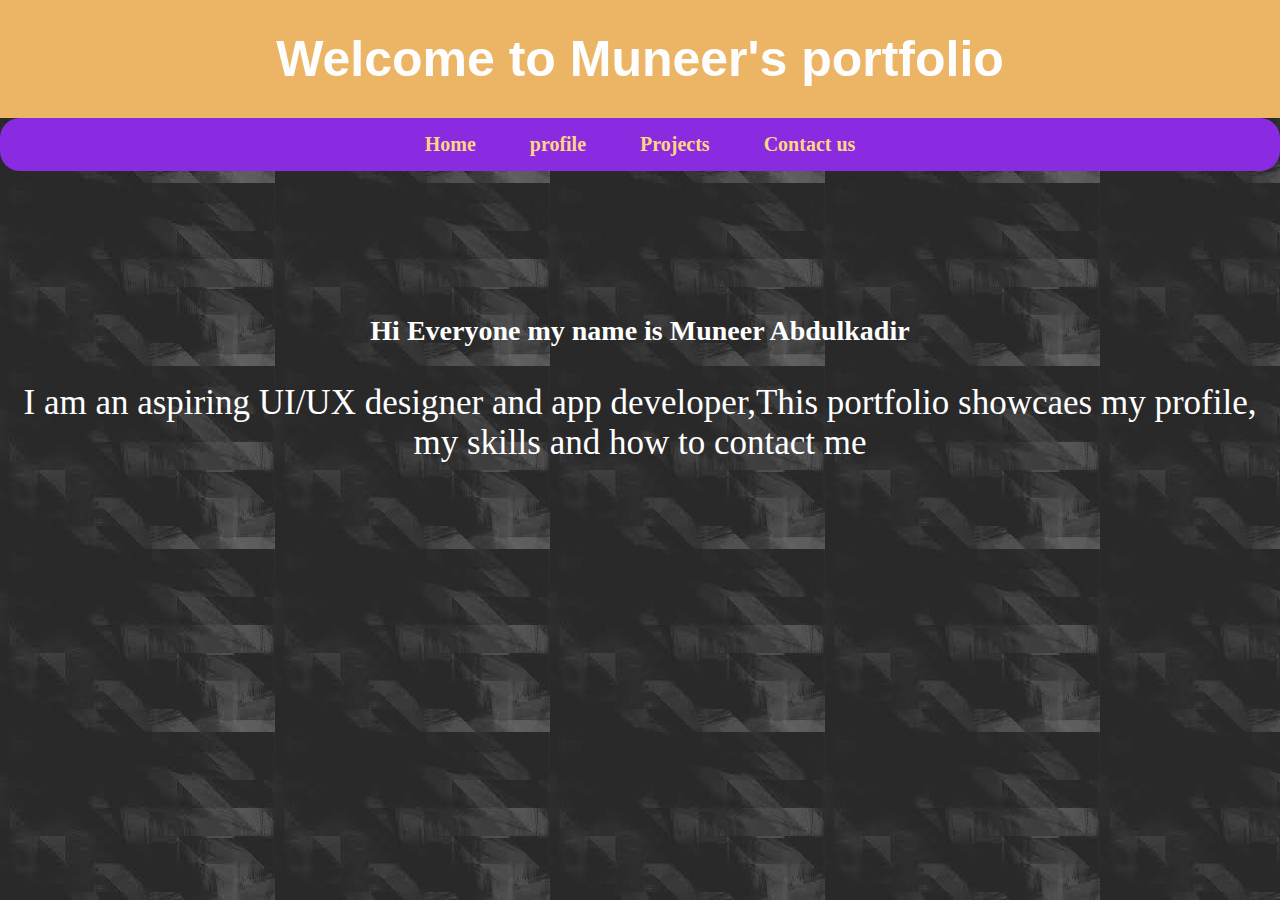
<file: Index.html>
<!DOCTYPE html>
<html lang="en">
    <head>
        <meta charset="UTF-8">
        <title>Home/My portfolio</title>
        <link rel="stylesheet" href="style.css">

    </head>
    <body>
        <header>
            <h1>Welcome to Muneer's portfolio</h1>
            <nav>
                <div>
                <a href="index.html">Home</a>
                <a href="profile.html">profile</a>
                <a href="projects.html">Projects</a>
                <a href="Contactus.html">Contact us</a>
            </div>
            </nav>
        </header>
        <main>
            <section class="intro-section">
                <h2 id="words">Hi Everyone my name is Muneer Abdulkadir</h2>
                <p class="intro-text">I am an aspiring UI/UX designer and app developer,This portfolio showcaes my profile, my skills and how to contact me</p>
            
            </section>
                
                </section>
        </main>
    </body>
</html>
</file>
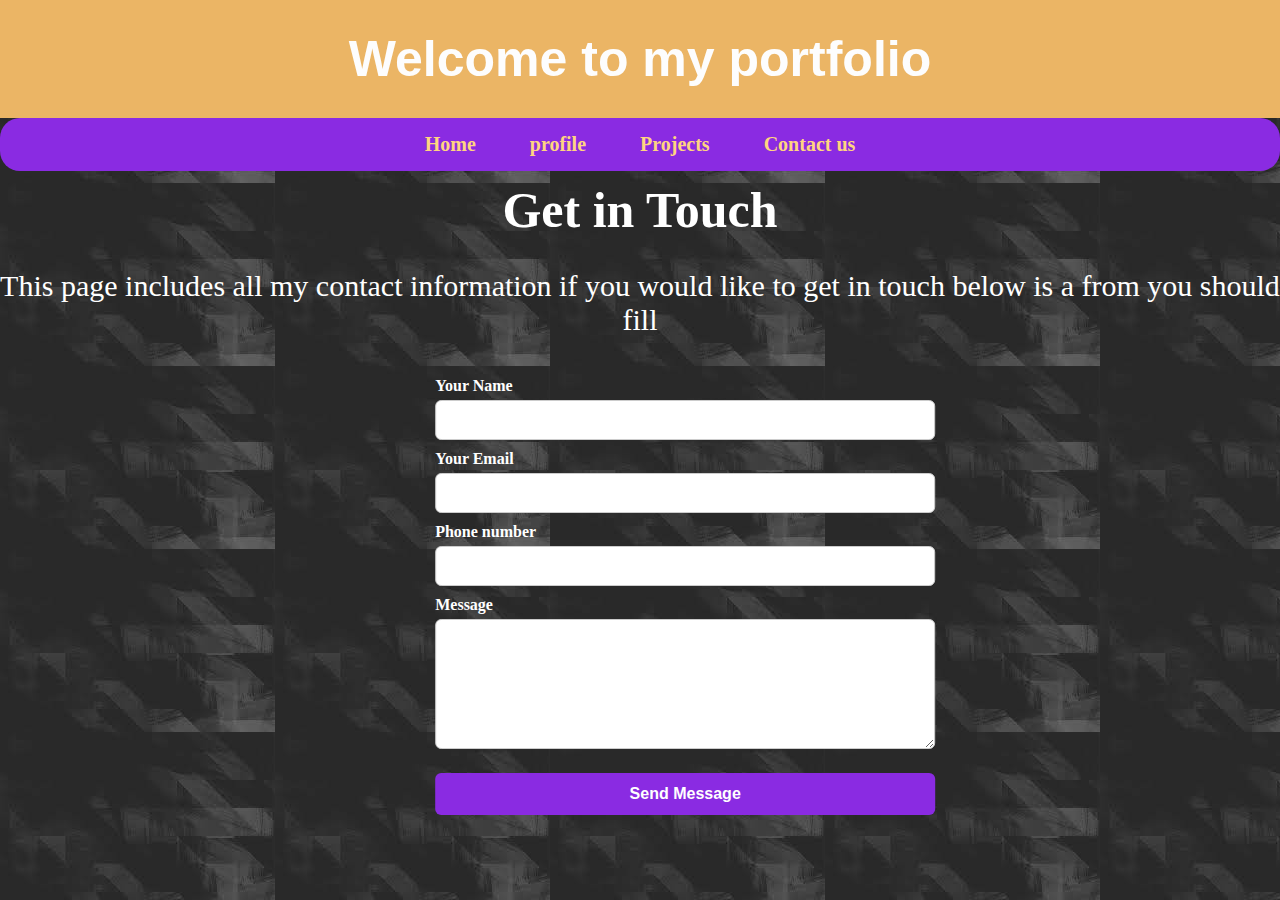
<file: Contactus.html>
<!DOCTYPE html>
<html lang="en">
    <head>
        <meta charset="UTF-8">
        <title>Home/My portfolio</title>
        <link rel="stylesheet" href="style.css">

    </head>
    <body>
        <header>
            <h1>Welcome to my portfolio</h1>
            <nav>
                <a href="index.html">Home</a>
                <a href="profile.html">profile</a>
                <a href="projects.html">Projects</a>
                <a href="Contactus.html">Contact us</a>
            </nav>
        </header>
        <main>
            <section class="contact-us">
                <h2>Get in Touch</h2>
                <p class="contact-info">This page includes all my contact information if you would like to get in touch below is a from you should fill</p>
            
            
                
                </section>
                <div id="formdiv">
                <form action="#" method="post" class="contact-form">
                    <label for="name">Your Name</label>
                    <input type="text" id="name" name="name" required>
    
                    <label for="email">Your Email</label>
                    <input type="email" id="email" name="email" required>
    
                    <label for="number">Phone number</label>
                    <input type="number" id="number" name="number" required>
    
                    <label for="message">Message</label>
                    <textarea id="message" name="message" rows="6" required></textarea>
    
                    <button type="submit" id="formbutton">Send Message</button>
                </form>
            </div>
        </main>
    </body>
</html>
</file>
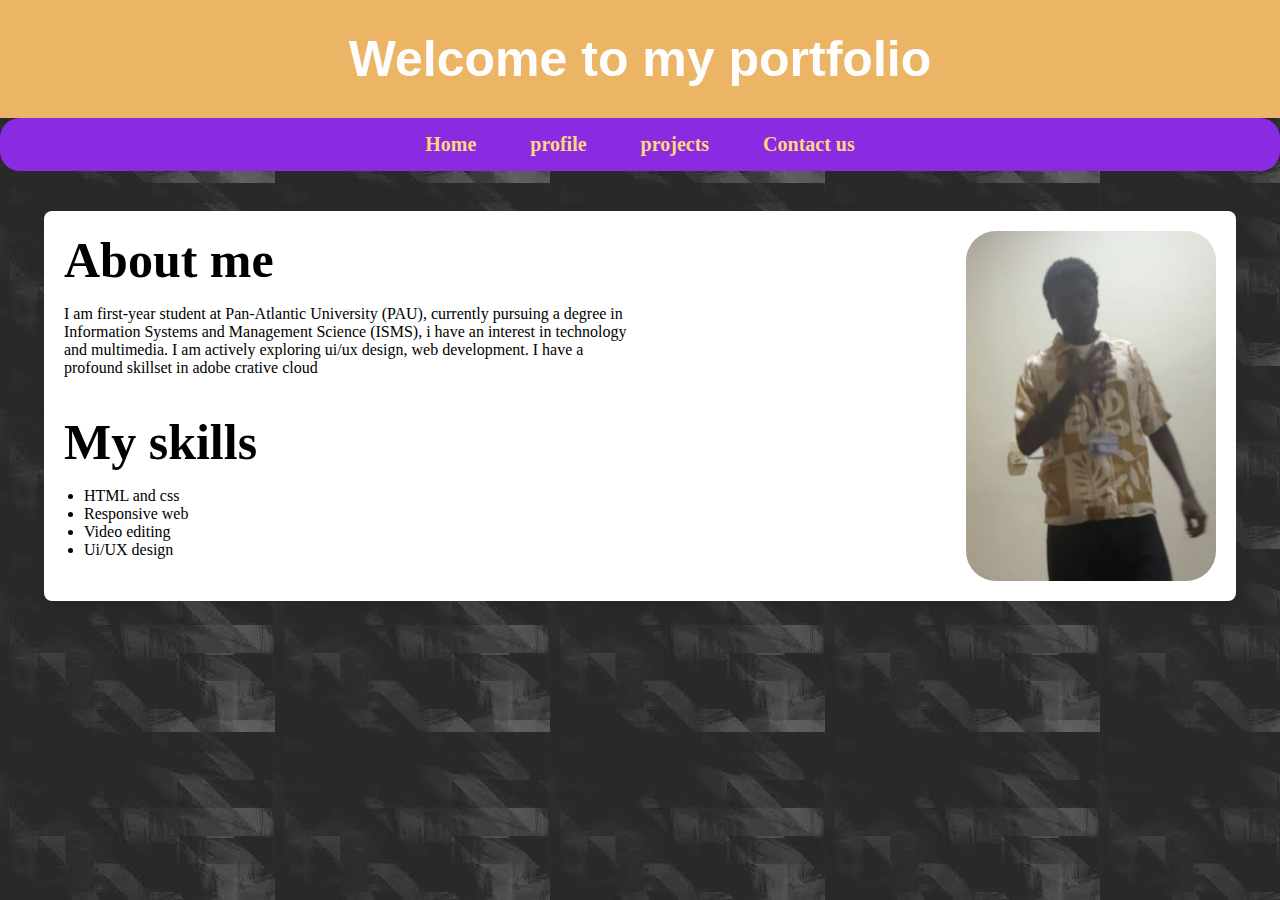
<file: profile.html>
<!DOCTYPE html>
<html lang="en">
  <head>
    <meta charset="UTF-8" />
    <title>Home/My portfolio</title>
    <link rel="stylesheet" href="style.css" />
  </head>
  <body>
    <header>
      <h1>Welcome to my portfolio</h1>
      <nav>
        <a href="index.html">Home</a>
        <a href="profile.html">profile</a>
        <a href="projects.html">projects</a>
        <a href="Contactus.html">Contact us</a>
      </nav>
    </header>
    <main>
      <section class="introsection">
        <div class="introsection_text">
          <div>
            <h2>About me</h2>
            <p>
              I am first-year student at Pan-Atlantic University (PAU),
              currently pursuing a degree in Information Systems and Management
              Science (ISMS), i have an interest in technology and multimedia. I
              am actively exploring ui/ux design, web development. I have a
              profound skillset in adobe crative cloud
            </p>
          </div>
          <div>
            <h2>My skills</h2>
            <ul class="Myskillslist">
              <li>HTML and css</li>
              <li>Responsive web</li>
              <li>Video editing</li>
              <li>Ui/UX design</li>
            </ul>
          </div>
        </div>
        <img src="69519.jpg" alt="My profile picture" class="profile_img" />
      </section>
    </main>
  </body>
</html>
</file>
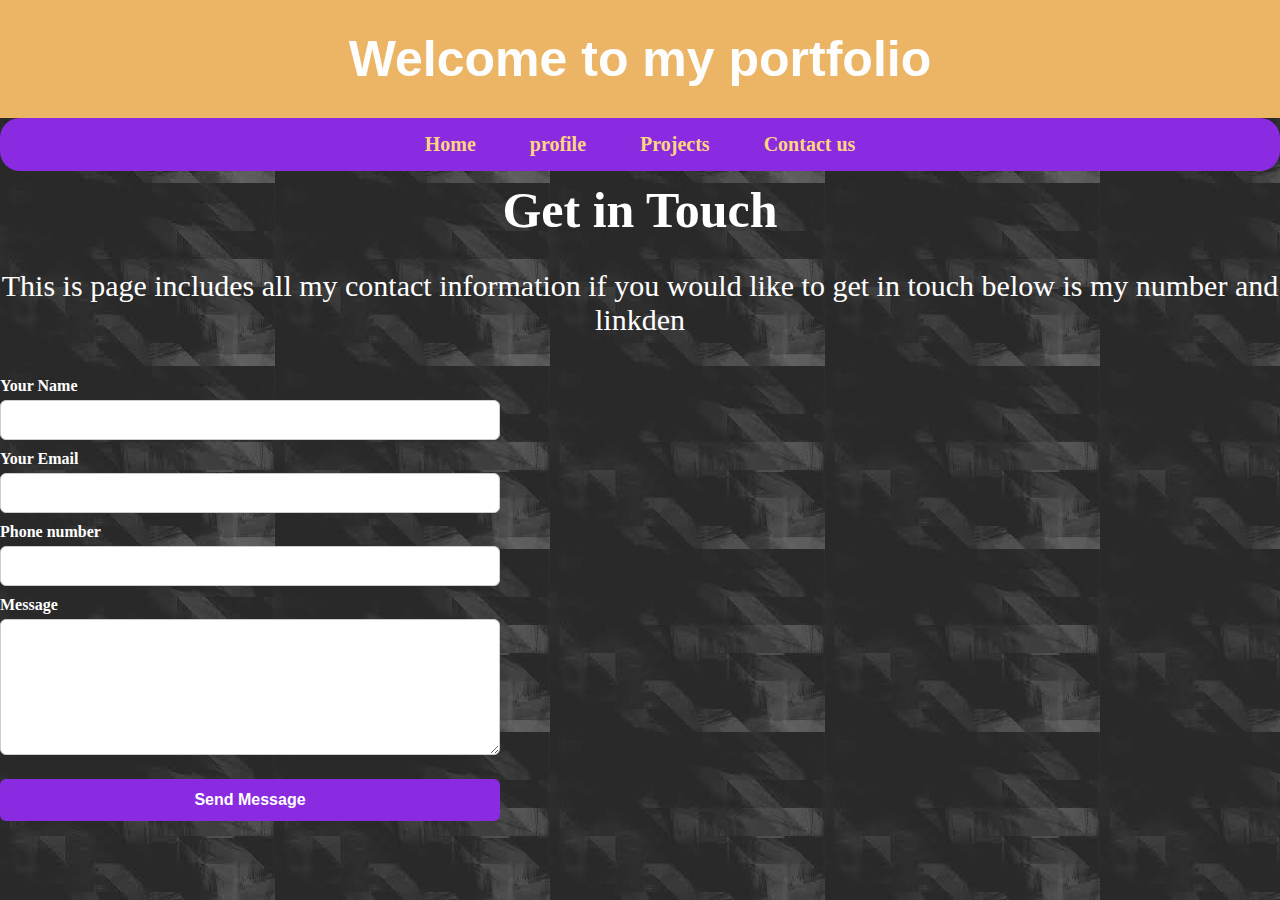
<file: profile/Contact us.html>
<!DOCTYPE html>
<html lang="en">
    <head>
        <meta charset="UTF-8">
        <title>Home/My portfolio</title>
        <link rel="stylesheet" href="style.css">

    </head>
    <body>
        <header>
            <h1>Welcome to my portfolio</h1>
            <nav>
                <a href="index.html">Home</a>
                <a href="profile.html">profile</a>
                <a href="projects.html">Projects</a>
                <a href="Contact us.html">Contact us</a>
            </nav>
        </header>
        <main>
            <section class="contact-us">
                <h2>Get in Touch</h2>
                <p class="contact-info">This is page includes all my contact information if you would like to get in touch below is my number and linkden </p>
            
            
                
                </section>
                <form action="#" method="post" class="contact-form">
                    <label for="name">Your Name</label>
                    <input type="text" id="name" name="name" required>
    
                    <label for="email">Your Email</label>
                    <input type="email" id="email" name="email" required>
    
                    <label for="number">Phone number</label>
                    <input type="number" id="number" name="number" required>
    
                    <label for="message">Message</label>
                    <textarea id="message" name="message" rows="6" required></textarea>
    
                    <button type="submit">Send Message</button>
                </form>
        </main>
    </body>
</html>
</file>
<file: style.css>
h1{
    color:rgb(253, 253, 253);
    text-align: center;
    background-color:#ebb565;
    font-size: 50px;
    margin: 0;
    font-family: Arial, Helvetica, sans-serif;
    border-width: 10px;
    padding: 30px;
}
nav{
   background-color:#8A2BE2; 
   color: rgb(255, 255, 255);
   text-align: center;
   margin-top: 0px;
   margin-bottom: 10px;
   padding: 15px;
   font: 40px;
   border-radius: 20px;
}
nav a{
    color:#FFD580;
    text-decoration: wavy;
    font-weight: bold;
    font-size: 20px;
    margin: 0 25px;
}
nav a:hover{
    color: white;
}
.introductory{
    text-align: left;
    padding: 20px 20px;
    margin-top: 0;
    
}
.intro-section{
    text-align: center;
    display: flex;
    flex-direction: column;
    justify-content: center;
    height: 50vh;
    font-size: 35px;
    

}
.intro-text{
    color: #ffffff;
}

.intro-section h2 {
    font-size: 28px;
    margin-bottom: 1px;
    color: #ffffff;
    margin-top: 0;
    text-align: center;
  }
  .skills-section h2{
    text-align: left;

}
  
  .introsection {
    max-width: 90%;       
    margin: 40px auto 40px auto;
    padding: 20px;
    background-color: #ffffff;
    border-radius: 8px;
    box-shadow: 0 2px 8px rgba(0,0,0,0.1);
    text-align: left;
    display: flex;
    flex-direction: row;
    justify-content: space-between;
  }
  .introsection_text {
    width: 50%;
    display: flex;
    flex-direction: column;
    gap: 20px;
  }
  .skillssection {
    max-width: 600px;
    margin: 0 auto 40px 40px; 
    padding: 20px;
    background-color: #ffffff;
    border-radius: 8px;
    box-shadow: 0 2px 8px rgba(0,0,0,0.1);
    text-align: left;
}

.Myskillslist {

    list-style-type: disc;
    padding-left: 20px;
}

.skills-list li {
    margin-bottom: 10px;
}
body{
    background-color: darkgrey;
    margin: 0;
    background-color: #6d0a86;
    background-image: url(download.jpg);
    
    
}

.profile_img {
    border-radius: 30px;
    width: 250px;
    height: 350px;
    object-fit: cover;
}

.project-main {
    display: flex;
    flex-direction: column;
    align-items: center;
    width: 100%;
    color: #ffffff;
}
.project-card > img {
    width: 400px;

}
.project-card{
    text-align: center;
    color: #ffffff;
}
.project-card:hover {
    transform: scale(1.05);
    box-shadow: 0 8px 16px rgba(0,0,0,0.2);
  }
.projectssection{
    display: flex;
    flex-direction: row;
    flex-wrap: wrap;
    justify-content: center;
    align-items: center;
    gap: 40px;

}
.contact-us{
    align-items: center;
    display: flex;
    flex-direction: column;
    text-align: center;
    color: #ffffff;
}
h2{
    font-size: 50px;
    margin: 0   ;
}
.contact-info{
    font-size: 30px;
}



#formdiv{
  transform: translate(34vw,0vh);
}
.contact-form label {
    display: block;
    margin: 10px 0 5px;
    font-weight: bold;
    color: white
}

.contact-form input,
.contact-form textarea {
    
    width: 500px;
    padding: 10px;
    border: 1px solid #ccc;
    border-radius: 6px;
    font-size: 16px;
    box-sizing: border-box;
}

.contact-form button {
    display: block;
    width: 500px;
    padding: 12px;
    background-color: #8A2BE2;
    color: #fff;
    
    font-size: 16px;
    font-weight: bold;
    border: none;
    border-radius: 6px;
    margin-top: 20px;
    cursor: pointer;
}

.contact-form button:hover {
    background-color: #6a1bbd;
}
</file>
<file: profile/style.css>
h1{
    color:rgb(253, 253, 253);
    text-align: center;
    background-color:#ebb565;
    font-size: 50px;
    margin: 0;
    font-family: Arial, Helvetica, sans-serif;
    border-width: 10px;
    padding: 30px;
}
nav{
   background-color:#8A2BE2; 
   color: rgb(255, 255, 255);
   text-align: center;
   margin-top: 0px;
   margin-bottom: 10px;
   padding: 15px;
   font: 40px;
   border-radius: 20px;
}
nav a{
    color:#FFD580;
    text-decoration: wavy;
    font-weight: bold;
    font-size: 20px;
    margin: 0 25px;
}
nav a:hover{
    color: white;
}
.introductory{
    text-align: left;
    padding: 20px 20px;
    margin-top: 0;
    
}
.intro-section{
    text-align: center;
    display: flex;
    flex-direction: column;
    justify-content: center;
    height: 50vh;
    font-size: 35px;
    

}
.intro-text{
    color: #ffffff;
}

.intro-section h2 {
    font-size: 28px;
    margin-bottom: 1px;
    color: #ffffff;
    margin-top: 0;
    text-align: center;
  }
  .skills-section h2{
    text-align: left;

}
  
  .introsection {
    max-width: 90%;       
    margin: 40px auto 40px auto;
    padding: 20px;
    background-color: #ffffff;
    border-radius: 8px;
    box-shadow: 0 2px 8px rgba(0,0,0,0.1);
    text-align: left;
    display: flex;
    flex-direction: row;
    justify-content: space-between;
  }
  .introsection_text {
    width: 50%;
    display: flex;
    flex-direction: column;
    gap: 20px;
  }
  .skillssection {
    max-width: 600px;
    margin: 0 auto 40px 40px; 
    padding: 20px;
    background-color: #ffffff;
    border-radius: 8px;
    box-shadow: 0 2px 8px rgba(0,0,0,0.1);
    text-align: left;
}

.Myskillslist {

    list-style-type: disc;
    padding-left: 20px;
}

.skills-list li {
    margin-bottom: 10px;
}
body{
    background-color: darkgrey;
    margin: 0;
    background-color: #6d0a86;
    background-image: url(download.jpg);
    
    
}

.profile_img {
    border-radius: 30px;
    width: 250px;
    height: 350px;
    object-fit: cover;
}

.project-main {
    display: flex;
    flex-direction: column;
    align-items: center;
    width: 100%;
    color: #ffffff;
}
.project-card > img {
    width: 400px;

}
.project-card{
    text-align: center;
    color: #ffffff;
}
.project-card:hover {
    transform: scale(1.05);
    box-shadow: 0 8px 16px rgba(0,0,0,0.2);
  }
.projectssection{
    display: flex;
    flex-direction: row;
    flex-wrap: wrap;
    justify-content: center;
    align-items: center;
    gap: 40px;

}
.contact-us{
    align-items: center;
    display: flex;
    flex-direction: column;
    text-align: center;
    color: #ffffff;
}
h2{
    font-size: 50px;
    margin: 0   ;
}
.contact-info{
    font-size: 30px;
}



#formdiv{
  transform: translate(34vw,0vh);
}
.contact-form label {
    display: block;
    margin: 10px 0 5px;
    font-weight: bold;
    color: white
}

.contact-form input,
.contact-form textarea {
    
    width: 500px;
    padding: 10px;
    border: 1px solid #ccc;
    border-radius: 6px;
    font-size: 16px;
    box-sizing: border-box;
}

.contact-form button {
    display: block;
    width: 500px;
    padding: 12px;
    background-color: #8A2BE2;
    color: #fff;
    
    font-size: 16px;
    font-weight: bold;
    border: none;
    border-radius: 6px;
    margin-top: 20px;
    cursor: pointer;
}

.contact-form button:hover {
    background-color: #6a1bbd;
}
</file>
